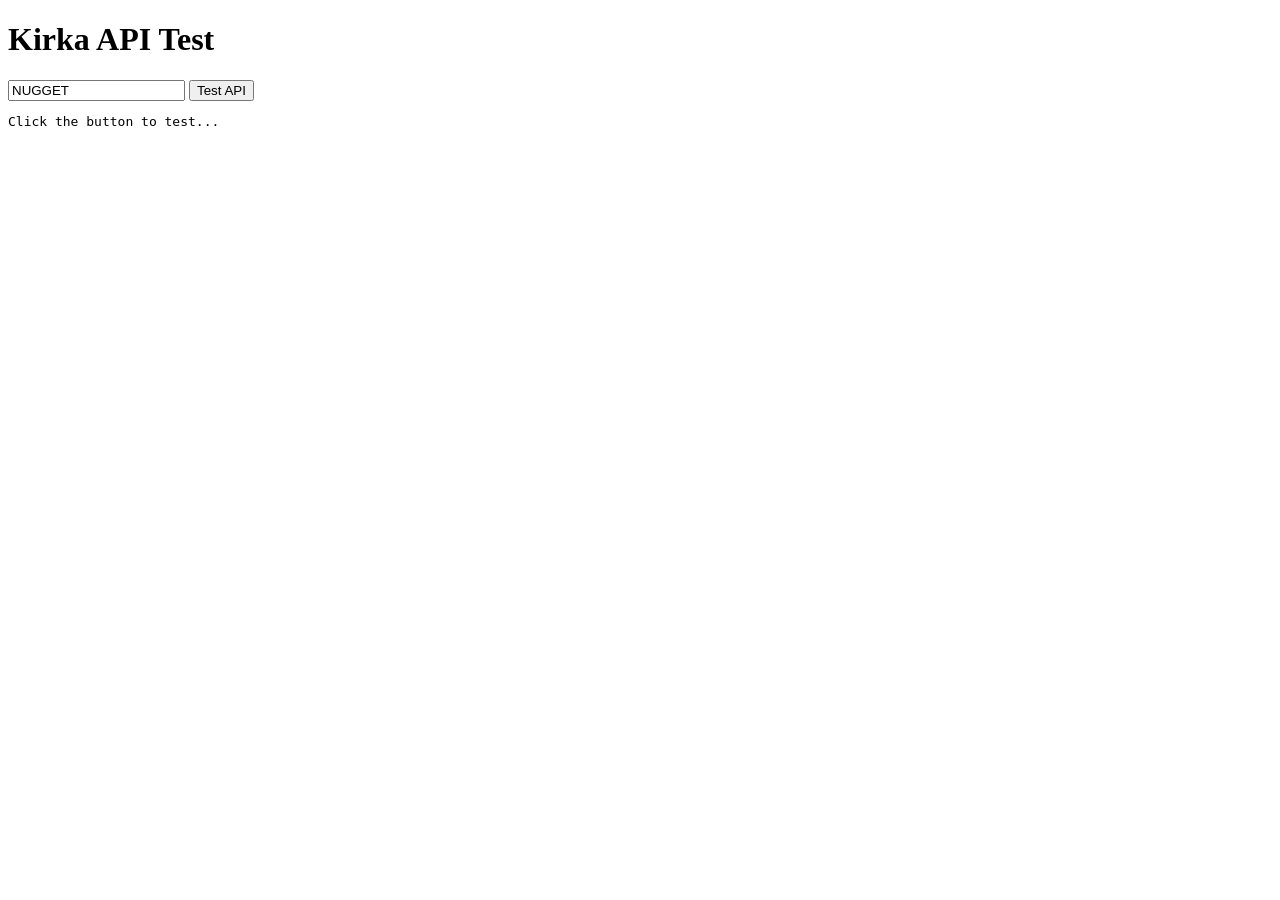
<file: test.html>
<!doctype html>
<html>
<head>
    <title>Test - Kirka API</title>
</head>
<body>
    <h1>Kirka API Test</h1>
    <input type="text" id="userId" placeholder="Enter user ID" value="NUGGET">
    <button id="testBtn">Test API</button>
    <pre id="result">Click the button to test...</pre>

    <script>
        // Simple test button
        const testBtn = document.getElementById('testBtn');
        const userIdInput = document.getElementById('userId');
        const resultDiv = document.getElementById('result');
        
        testBtn.onclick = async function() {
            let userId = userIdInput.value.trim();
            
            // Add # if needed
            if (!userId.startsWith('#')) {
                userId = '#' + userId;
            }
            
            resultDiv.innerHTML = 'Loading...';
            
            try {
                console.log('Sending request for:', userId);
                
                const response = await fetch('https://www.smudgy.store/api/getprofile', {
                    method: 'POST',
                    headers: {
                        'Content-Type': 'application/json',
                    },
                    body: JSON.stringify({
                        userId: userId,
                        isShortId: true
                    })
                });
                
                console.log('Response status:', response.status);
                
                const data = await response.json();
                console.log('Response data:', data);
                
                resultDiv.innerHTML = JSON.stringify(data, null, 2);
                
                if (data.success && data.data && data.data.activeBodySkin) {
                    resultDiv.innerHTML += '\n\n✅ Skin found: ' + data.data.activeBodySkin.name;
                }
                
            } catch (error) {
                console.error('Error:', error);
                resultDiv.innerHTML = 'Error: ' + error.message;
            }
        };
    </script>
</body>
</html>
</file>
